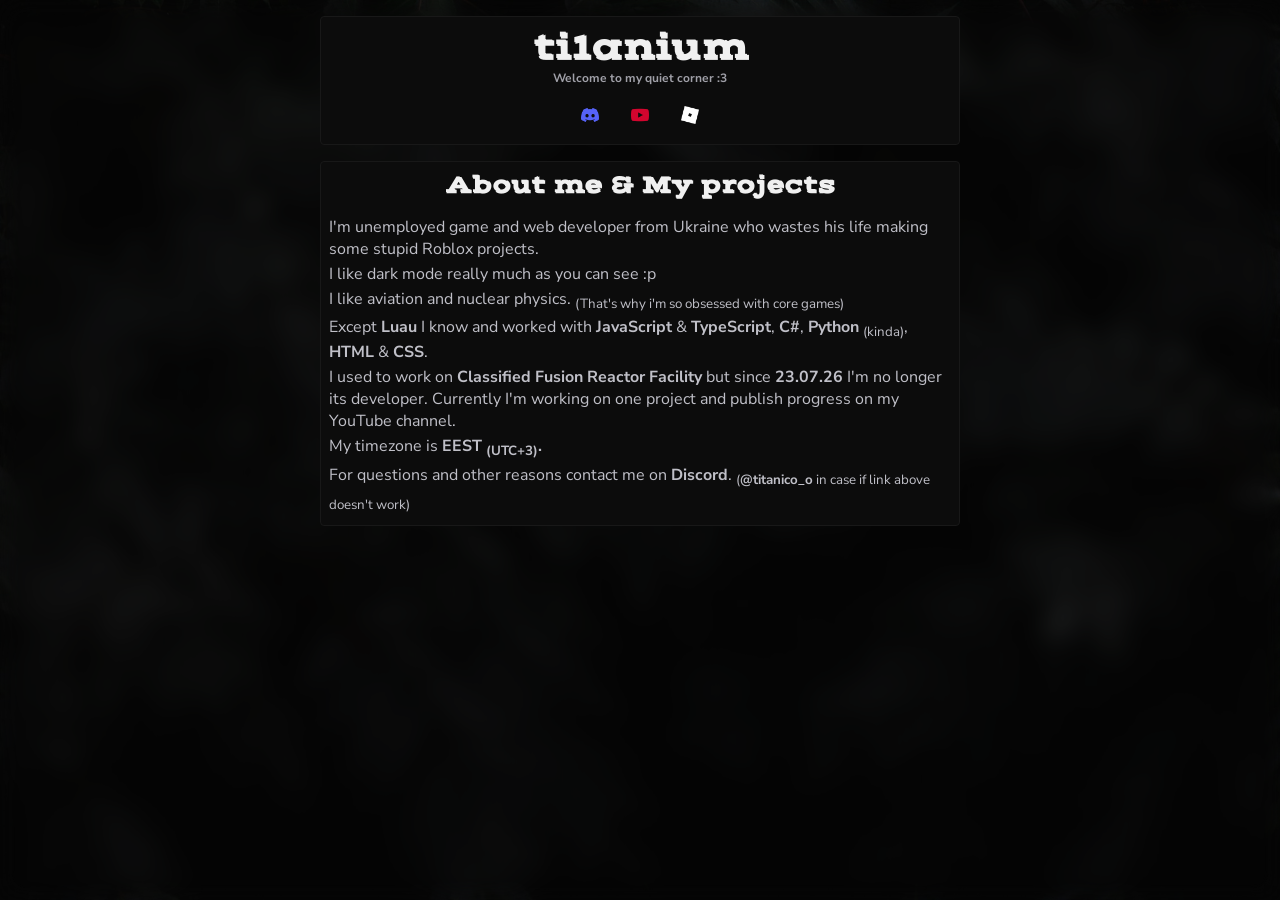
<file: index.html>
<!DOCTYPE html>
<html lang="en">
<head>
    <meta charset="UTF-8">
    <meta name="viewport" content="width=device-width, initial-scale=1.0">
    <link rel="shortcut icon" href="favicon.ico" type="image/x-icon">
    <link rel="stylesheet" href="style.css">
    <title>Ti1anium</title>
</head>
<body>
    <main>
        <div class="card">
            <h1>ti1anium</h1>
            <h3>Welcome to my quiet corner :3</h3>
            <ul class="social">
                <li>
                    <a href="https://discord.com/users/854576585616654377">
                        <img src="discord.png">
                    </a>
                </li>
                <li>
                    <a href="https://www.youtube.com/@ti1aniumo_o">
                        <img src="youtube.png">
                    </a>
                </li>
                <li>
                    <a href="https://www.roblox.com/users/2873728884/profile">
                        <img src="roblox.png">
                    </a>
                </li>
            </ul>
        </div>
        <div class="card">
            <h2>About me & My projects</h2>
            <p>
                I'm unemployed game and web developer from Ukraine who wastes his life making some stupid Roblox projects.
            </p>
            <p>
                I like dark mode really much as you can see :p
            </p>
            <p>
                I like aviation and nuclear physics. <sub>(That's why i'm so obsessed with core games)</sub>
            </p>
            <p>
                Except <b>Luau</b> I know and worked with <b>JavaScript</b> & <b>TypeScript</b>, <b>C#</b>, <b>Python</b> <sub>(kinda)</sub>, <b>HTML</b> & <b>CSS</b>.
            </p>
            <p>
                I used to work on <b>Classified Fusion Reactor Facility</b> but since <b>23.07.26</b> I'm no longer its developer. 
                Currently I'm working on one project and publish progress on my YouTube channel.
            </p>
            <p>
                My timezone is <b>EEST <sub>(UTC+3)</sub>.</b>
            </p>
            <p>
                For questions and other reasons contact me on <b>Discord</b>. <sub>(<b>@titanico_o</b> in case if link above doesn't work)</sub>
            </p>
        </div>
    </main>
</body>
</html>
</file>
<file: style.css>
@import url('https://fonts.googleapis.com/css2?family=Nunito+Sans:ital,opsz,wght@0,6..12,200..1000;1,6..12,200..1000&display=swap');
@import url('https://fonts.googleapis.com/css2?family=Vast+Shadow&display=swap');

* {
    margin: 0;
    padding: 0;

    /*font-family: "Nunito Sans", sans-serif;*/
    /*font-family: "Vast Shadow", serif;*/
}

:root {
    color-scheme: dark;
    
    scrollbar-color: var(--border) var(--background);

    --background: #0c0c0c;
    --background-deeper: #090909;
    --border: #181818;
    --selected: "#ffffff";
    --primary: #f0f0f0;
    --secondary: #c0c0c8;
    --unimportant: #a0a0a8;
}

body {
    background: url(bg.jpg);
    background-size: cover;

    overflow-x: hidden;
}

main {
    min-height: 100vh;
    width: 100vw;

    backdrop-filter: 
        blur(12px)
        brightness(0.7)
        saturate(0.3);

    display: grid;
    grid-template-columns: 1fr minmax(400px, 2fr) 1fr;
    grid-auto-rows: max-content;
}

.card {
    margin-top: 16px;

    padding: 8px;

    grid-column: 2;

    height: max-content;

    background: var(--background);
    border: var(--border) 1px solid;
    border-radius: 4px;
}

h1 {
    text-align: center;
    font-size: 36px;
    font-family: "Vast Shadow", serif;

    color: var(--primary);
}

h2 {
    margin-bottom: 16px;

    text-align: center;
    font-size: 24px;
    font-family: "Vast Shadow", serif;

    color: var(--primary);
}

h3 {
    text-align: center;
    font-size: 12px;
    font-family: "Nunito Sans", serif;

    color: var(--unimportant);
}

.social {
    display: flex;
    align-items: center;
    justify-content: center;

    margin-top: 8px;
    gap: 8px;

    list-style: none;
}

.social img {
    width: 100%;
    height: 100%;

    user-select: none;
}

.social li {
    width: 18px;
    height: 18px;

    padding: 12px;
    
    border-radius: 32px;

    transition: all 200ms;
}

.social li:hover {
    background: var(--border);
}

p {
    margin-bottom: 3px;

    color: var(--secondary);

    font-family: "Nunito Sans", sans-serif;
}

.projects {
    background: var(--background-deeper);

    border-radius: 4px;
    border: var(--border) 1px solid;

    margin-top: 16px;
    padding: 4px;
}

#projects-buttons {
    display: flex;
    justify-content: stretch;

    gap: 4px;

    list-style: none;
}

#projects-container {
    padding: 8px;
    margin-top: 4px;
}

.project-button {
    border: var(--border) 1px solid;
    border-radius: 2px;

    background: var(--background);

    font-family: "Nunito Sans", sans-serif;

    padding: 4px 8px;
    width: 100%;

    transition: all 200ms;
}

.project-button:hover {
    cursor: pointer;

    background: var(--border);
}

.project-button .selected {
    background: var(--selected);
}

hr {
    color: var(--border);
    margin-block: 16px;
}
</file>
